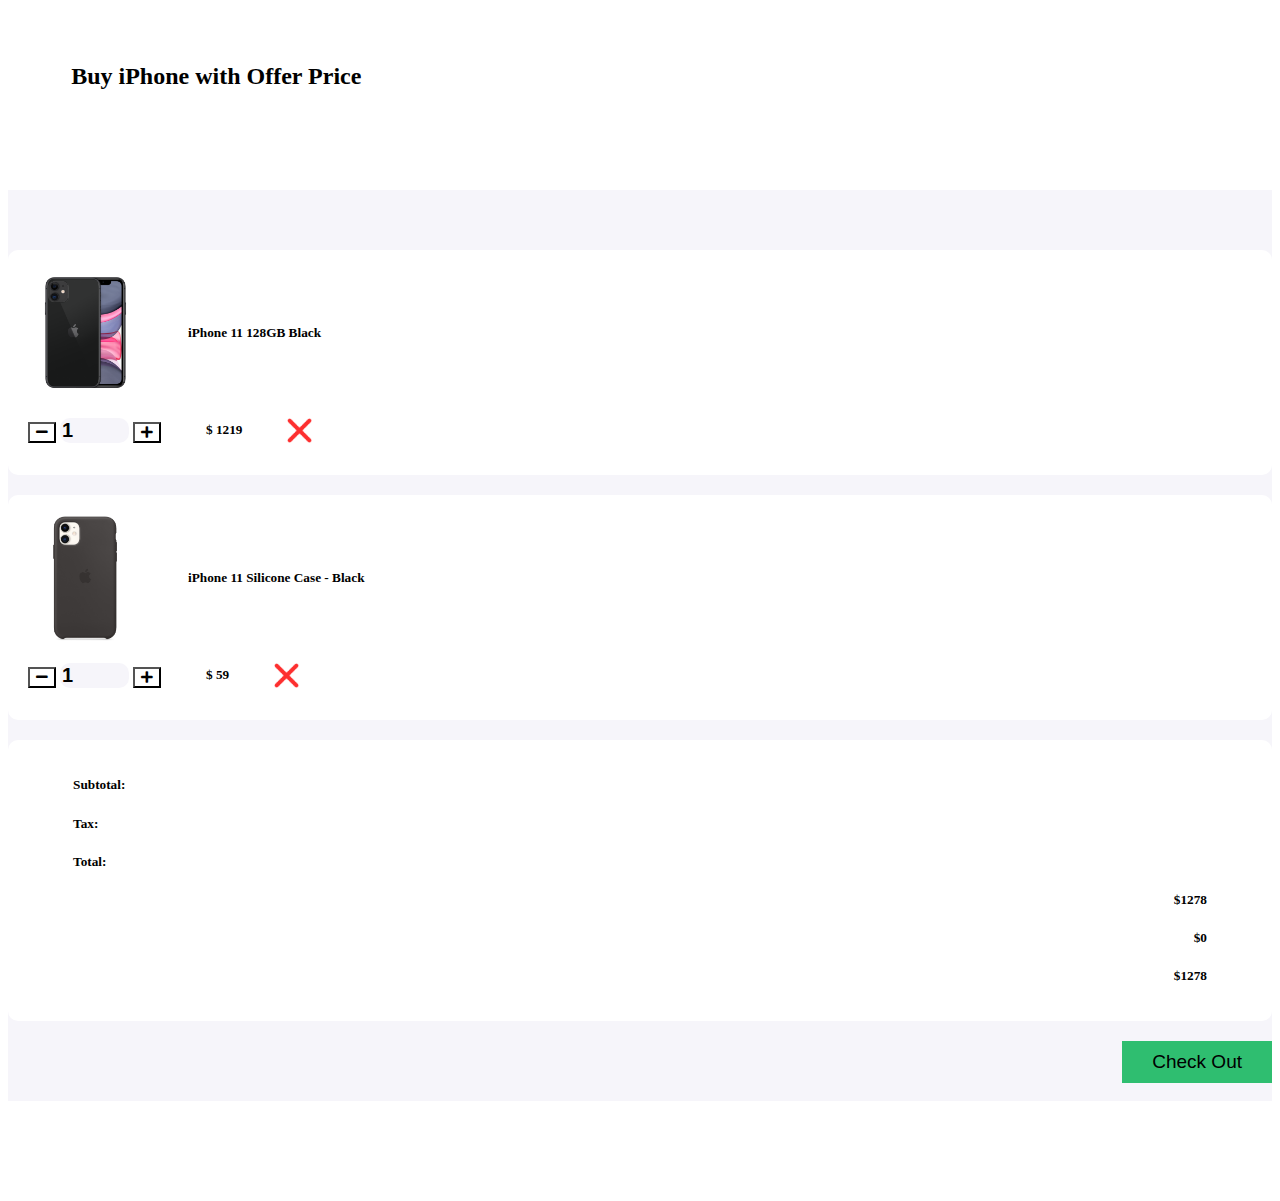
<file: index.html>
<!DOCTYPE html>
<html>

<head>
   <title>Shopping Cart</title>
   <meta charset="utf-8">
   <meta name="viewport" content="width=device-width, initial-scale=1">
   <link href="https://cdn.jsdelivr.net/npm/bootstrap@5.0.2/dist/css/bootstrap.min.css" rel="stylesheet"
      integrity="sha384-EVSTQN3/azprG1Anm3QDgpJLIm9Nao0Yz1ztcQTwFspd3yD65VohhpuuCOmLASjC" crossorigin="anonymous">
   <link href="https://cdnjs.cloudflare.com/ajax/libs/font-awesome/5.11.2/css/all.css" rel="stylesheet" />
   <link href="style.css" rel="stylesheet">
</head>

<body>

   <section>
      <div class="container">
         <h2 class="text-center head" >Buy iPhone  with Offer Price </h2>
         <div class="cart">
            <div class="col-md-12 col-lg-10 mx-auto">
               <div class="cart-item">
                  <div class="row">
                     <div class="col-md-7 center-item">
                        <img src="images/product-1.png" alt="">
                        <h5>iPhone 11 128GB Black</h5>
                     </div>

                     <div class="col-md-5 center-item">
                        <div class="input-group number-spinner">
                           <button id="phone-minus" class="btn btn-default"><i class="fas fa-minus"></i></button>
                           <input id="phone-number" type="number" min="0" class="form-control text-center" value="1">
                           <button id="phone-plus" class="btn btn-default"><i class="fas fa-plus"></i></button>
                        </div>
                        <h5>$ <span id="phone-total" >1219</span> </h5>
                        <img src="images/remove.png" alt="" class="remove-item">
                     </div>
                  </div>
               </div>

               <div class="cart-item">
                  <div class="row">
                     <div class="col-md-7 center-item mx-auto">
                        <img src="images/product-2.png" alt="">
                        <h5>iPhone 11 Silicone Case - Black</h5>
                     </div>
                     <div class="col-md-5 center-item">
                        <div class="input-group number-spinner">
                           <button id="case-minus" class="btn btn-default"><i class="fas fa-minus"></i></button>
                           <input id="case-number" type="number" min="0" class="form-control text-center" value="1">
                           <button id="case-plus" class="btn btn-default"><i class="fas fa-plus"></i></button>

                        </div>
                        <h5>$ <span id="case-total">59</span> </h5>
                        <img src="images/remove.png" alt="" class="remove-item">
                     </div>
                  </div>
               </div>

               <div class="cart-item">
                  <div class="row">

                     <div class="col-md-8">
                        <h5>Subtotal: </h5>
                        <h5>Tax:</h5>
                        <h5>Total:</h5>
                     </div>

                     <div class="col-md-4 status">
                        <h5>$<span id="sub-total">1278</span> </h5>
                        <h5>$<span id="tax-amount">0</span></h5>
                        <h5>$<span id="total">1278</span></h5>
                     </div>
                  </div>
               </div>
               <div class="col-md-12 pt-4 pb-4">
                  <button id="checkout-button" type="button" class="btn btn-success check-out">Check Out</button>
               </div>
            </div>
         </div>
      </div>
   </section>
   <script src="app.js"></script>
</body>

</html>
</file>
<file: style.css>
body{
	background: #fff;
}
.head{margin:5%;}
	

.cart{
	margin: 100px 0;
	background-color: #F6F5FA;;
	padding: 60px 0;
}
.total-price{
	padding-bottom: 15px;
}
.cart-item{
	background-color: #fff;
	border-radius: 10px;
	padding: 15px 20px;
	margin-bottom: 20px;
}
.center-item{
    display: flex;
    align-items: center;
    justify-content: flex-start;
}
.cart-item img{
	width: 115px;
}
.cart-item h5{
    padding: 0 45px;
}
.cart-item .remove-item{
	width: 25px!important;
}
.btn-default{
	background-color: #fff;
}
.cart-item .form-control{
	background-color: #F6F5FA;
	border: none;
    width: 65px;
    border-radius: 10px!important;
    font-weight: 700;
    font-size: 20px;
}
.input-group{
	width: unset;
	flex-wrap: nowrap;
}
.status{
	text-align: right;
}
.check-out{
    float: right;
    padding: 10px 30px;
	font-size: 19px;
	background-color: #2FBE70;
	border: none;
}
</file>
